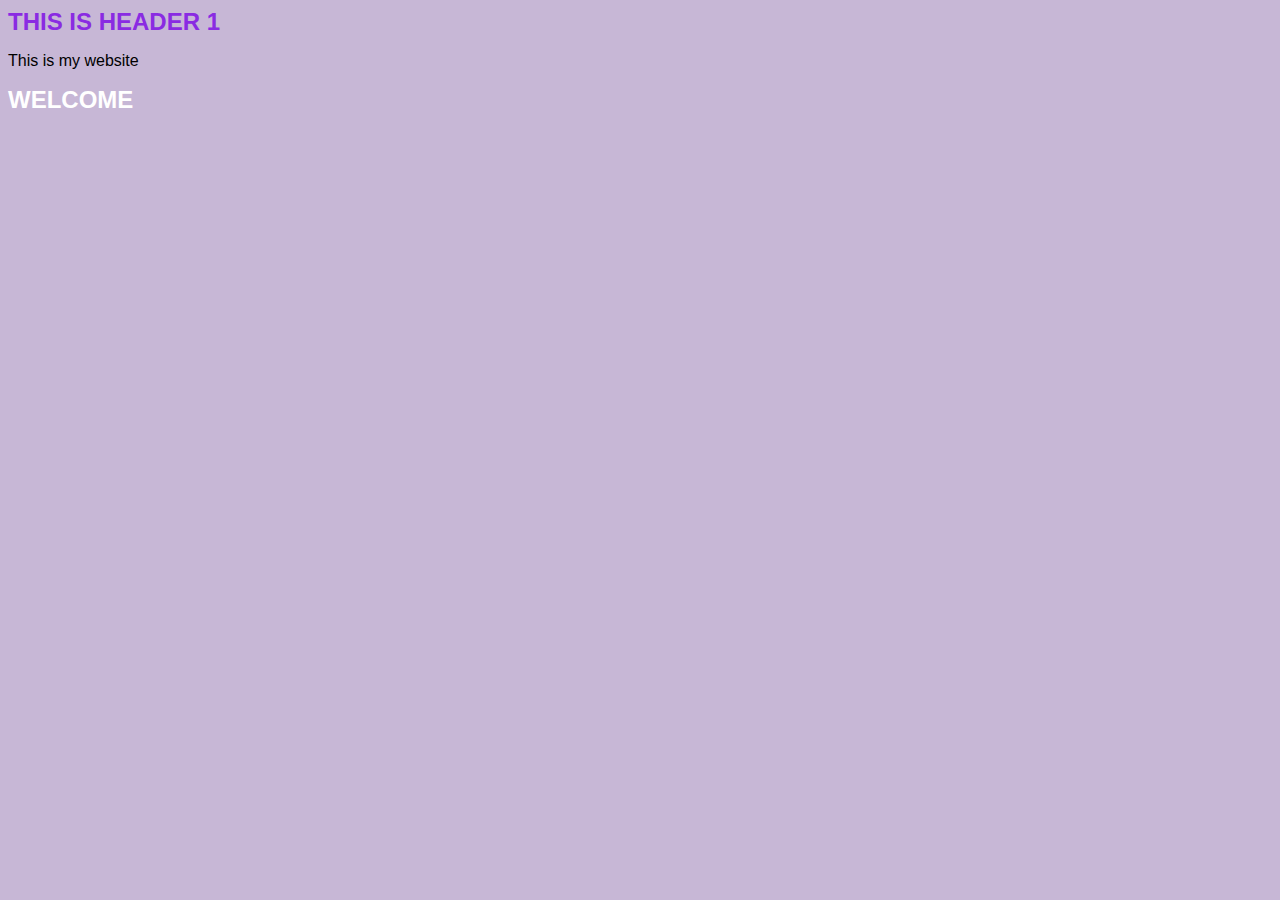
<file: index.html>
<html>
    <head> 
        <link rel= "stylesheet" href = "style.css"> </head>
            <body>
                    <div> 
                    <h1 class="title" id="first_title"> This is header 1</h1>
                    <p> This is my website </p>
                    <h1 class="title" id="second_title"> Welcome </h1>
                    <script>console.log("hello")
                    </script>

                </div>
                    
</html>
</file>
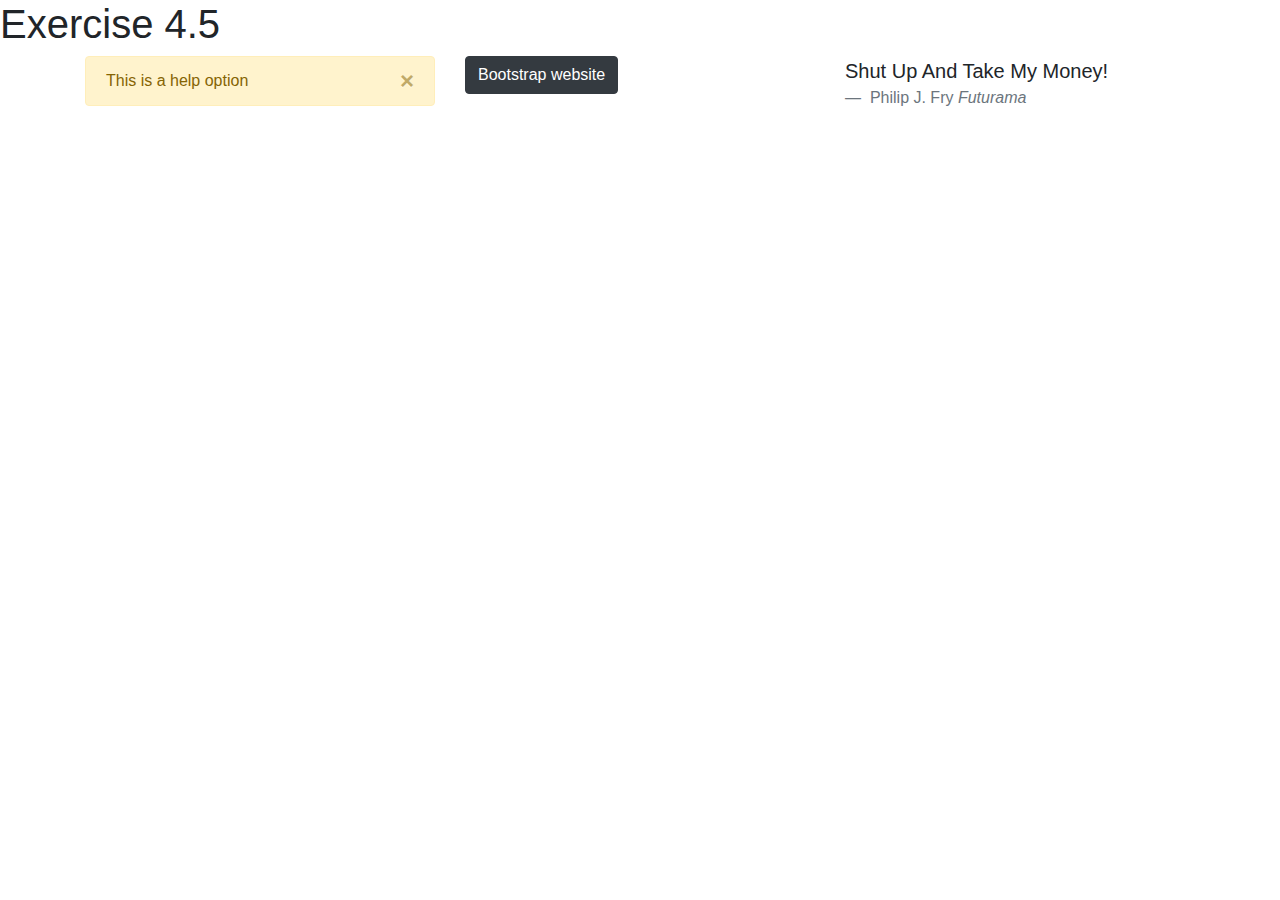
<file: index_bootstrap.html>
<!doctype html>
<html lang="en">
  <head>
    <!-- Required meta tags -->
    <meta charset="utf-8">
    <meta name="viewport" content="width=device-width, initial-scale=1, shrink-to-fit=no">

    <!-- Bootstrap CSS -->
    <link rel="stylesheet" href="https://maxcdn.bootstrapcdn.com/bootstrap/4.0.0/css/bootstrap.min.css" integrity="sha384-Gn5384xqQ1aoWXA+058RXPxPg6fy4IWvTNh0E263XmFcJlSAwiGgFAW/dAiS6JXm" crossorigin="anonymous">

    <title>Hello, world!</title>
  </head>
  <body>
    <h1>Exercise 4.5</h1>
    <div class="container">
            <div class="row">
              <div class="col-sm">
                    <div class="alert alert-warning alert-dismissible fade show" role="alert">
                            This is a help option
                            <button type="button" class="close" data-dismiss="alert" aria-label="Close">
                              <span aria-hidden="true">&times;</span>
                            </button>
                          </div>



              </div>
              <div class="col-sm">
                    <a href="https://getbootstrap.com/docs/4.0/components/buttons/" class="btn btn-dark" role="button" aria-pressed="true">Bootstrap website</a>
              </div>
              <div class="col-sm">
                    <blockquote class="blockquote">
                            <p class="mb-0">Shut Up And Take My Money!</p>
                            <footer class="blockquote-footer"> Philip J. Fry <cite title="Source Title">Futurama</cite></footer>
                          </blockquote>
              </div>
            </div>
          </div>
    <!-- Optional JavaScript -->
    <!-- jQuery first, then Popper.js, then Bootstrap JS -->
    <script src="https://code.jquery.com/jquery-3.2.1.slim.min.js" integrity="sha384-KJ3o2DKtIkvYIK3UENzmM7KCkRr/rE9/Qpg6aAZGJwFDMVNA/GpGFF93hXpG5KkN" crossorigin="anonymous"></script>
    <script src="https://cdnjs.cloudflare.com/ajax/libs/popper.js/1.12.9/umd/popper.min.js" integrity="sha384-ApNbgh9B+Y1QKtv3Rn7W3mgPxhU9K/ScQsAP7hUibX39j7fakFPskvXusvfa0b4Q" crossorigin="anonymous"></script>
    <script src="https://maxcdn.bootstrapcdn.com/bootstrap/4.0.0/js/bootstrap.min.js" integrity="sha384-JZR6Spejh4U02d8jOt6vLEHfe/JQGiRRSQQxSfFWpi1MquVdAyjUar5+76PVCmYl" crossorigin="anonymous"></script>
  </body>
</html>
</file>
<file: style.css>
body {
    font-family: 'Trebuchet MS', 'Lucida Sans Unicode', 'Lucida Grande', 'Lucida Sans', Arial, sans-serif;
    background-color: rgb(199, 183, 214);

}
h1 {
    text-transform: uppercase;
    color: white;


}

.title {
    font-size: x-large;

}

#first_title {
    color: blueviolet;

}
</file>
